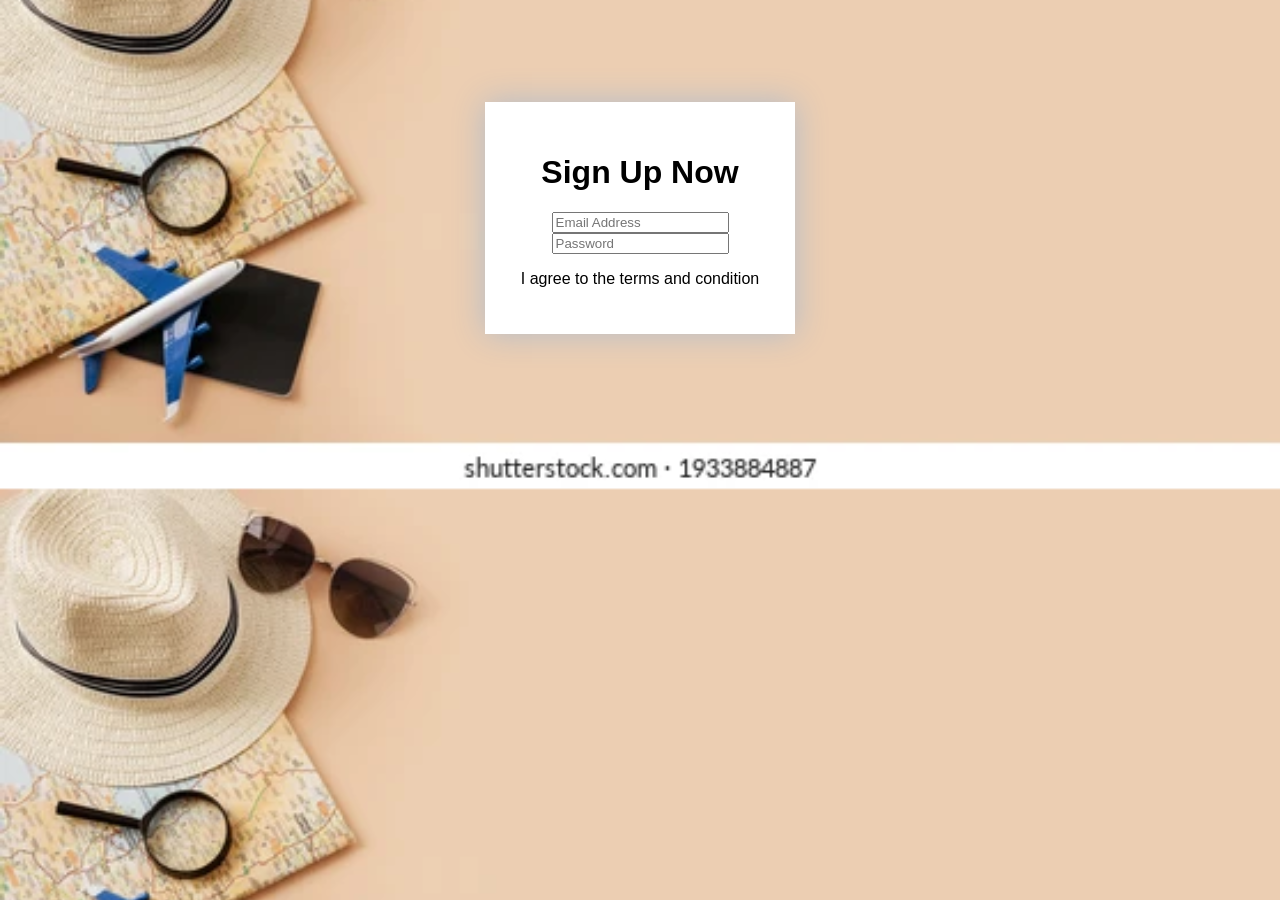
<file: login.html>
<!DOCTYPE html>
<html lang="en">
<head>
    <meta charset="UTF-8">
    <meta name="viewport" content="width=device-width, initial-scale=1.0">
    <title>Login</title>
    <link rel="stylesheet" href="css/form.css">
</head>
<body>
    <div class="sign-up-form">
        <h1>Sign Up Now</h1>
        <form action="">
            <input type="email" class="input-box" placeholder="Email Address">
            <input type="password" class="input-box" placeholder="Password">  
            <p>I agree to the terms and condition</p>    
        
        </form>
    </div>
</body>
</html>
</file>
<file: css/form.css>
body{
    margin: 0;
    padding: 0;
    font-family: sans-serif;
    background-image: url("/images/login.webp");
    background-size: cover;
    background-position: center;
}





.sign-up-form{

    width: 250px;
    box-shadow: 0 0 30px 0 #3091ff4d;
    background: #fff;
    padding: 30px ;
    margin: 8% auto 0;
    text-align: center;

}
</file>
